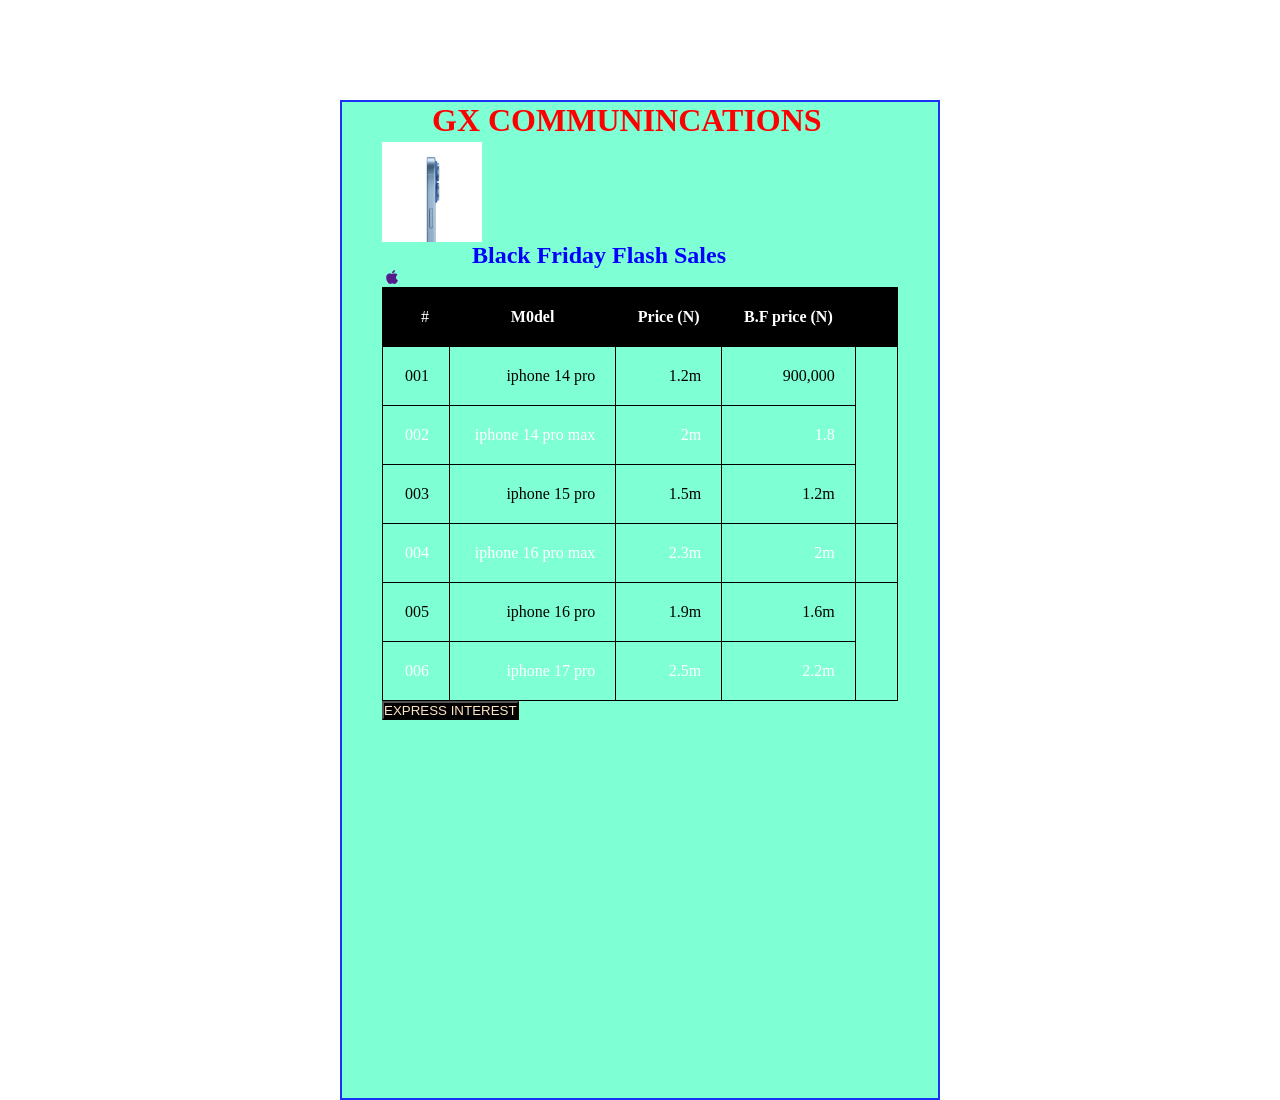
<file: index.html>
<!DOCTYPE html>
<html lang="en">
<head>
    <meta charset="UTF-8">
    <meta name="viewport" content="width=device-width, initial-scale=1.0">
    <title>flash sales</title>
    <link rel="stylesheet" href="assets/css/customer.css">
    <link rel="stylesheet" href="assets/css/lesson.css">
    <link rel="stylesheet" href="assets/css/all.min.css">
</head>
<body>
   <div class="container">
    <div class="box">
        <img class="user-icon" src="assets/image/image/mist-blue-ii-680x680.jpg" alt="" width="50px">
    </div>
        <h1>GX COMMUNINCATIONS </h1>
        <h2>Black Friday Flash Sales</h2>
        <a href=""><i class="fa-brands fa-apple" ></i></a>
         

    <div class="customers-table-container">
        <table class="customer-table">
    
        

        <thead>
            <tr>
<td>#</td>
<th>M0del</th>
<th>Price (N)</th>
<th>B.F price (N)</th>
    <th colspan="2"></th></tr></thead>            
      
       
        <tbody>   
            

       
             
             <tr>
                <td>001</td>
                <td>iphone 14 pro</td>
                <td>1.2m</td>
                <td>900,000</td>
                
                </tr>
                
             <tr>
                <td>002</td>
                <td>iphone 14 pro max</td>
                <td>2m</td>
                <td>1.8</td>
                
                </tr>
                               
                     <tr>
                <td>003</td>
                <td>iphone 15 pro</td>
                <td>1.5m</td>
                <td>1.2m</td>
                
                </tr>
             <tr>
                <td>004</td>
                <td>iphone 16 pro max</td>
                <td>2.3m</td>
                <td>2m</td>
                
                <td></tr>
            <tr>
                <td>005</td>
                <td>iphone 16 pro</td>
                <td>1.9m</td>
                <td>1.6m</td>
                
            </tr> 
             <tr>
                <td>006</td>
                <td>iphone 17 pro</td>
                <td>2.5m</td>
                <td>2.2m</td>
                
                </tr> </tbody>
     </table> </div> 
     <a href="interst.html"><button class="button">EXPRESS INTEREST</button></a>   


       
   
    
</div> 
</body>
</html>
</file>
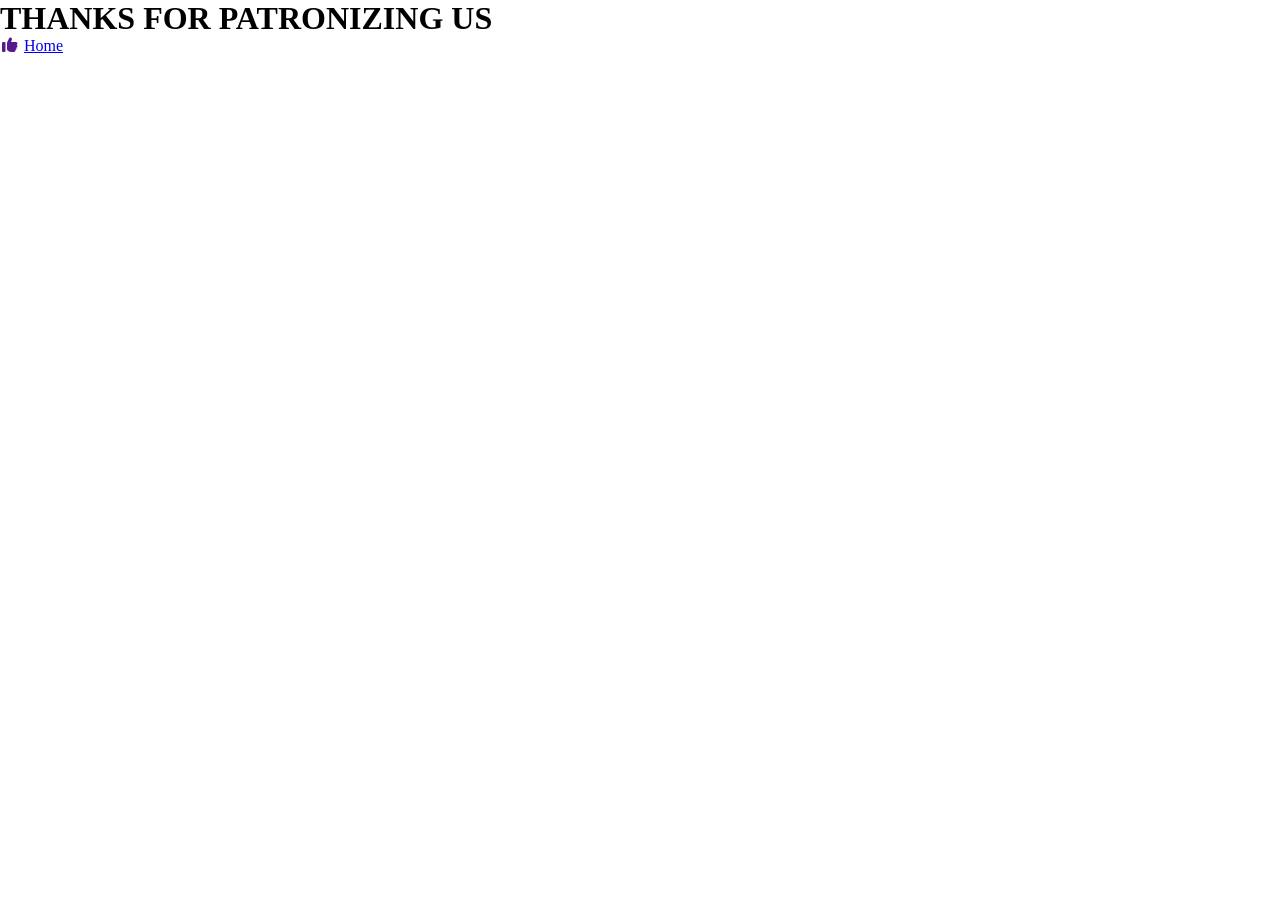
<file: interst.html>
<!DOCTYPE html>
<html lang="en">
<head>
    <meta charset="UTF-8">
    <meta name="viewport" content="width=device-width, initial-scale=1.0">
    <title>Document</title><link rel="stylesheet" href="assets/css/lesson.css">
    <link rel="stylesheet" href="assets/css/all.min.css">

</head>
<body>
  <h1>THANKS FOR PATRONIZING US</h1>
     <a href=""><i class="fa-solid fa-thumbs-up" ></i></a>
     <a href="index.html">Home</a>
</body>
</html>
</file>
<file: assets/css/customer.css>
*{margin: 0;
    padding: 0;
    box-sizing: border-box;

}
.customer-table-container{max-width: 900px;
    height: 1000px;
    background-color: white;
    margin: 50px auto;
z-index: -1;
}
.customer-table{width: 100%;
    border: 10x;

}
.hi.cus{
    text-align:center ;
    text-decoration: underline;
    font-size: 50px;


}
.customer-table,th,td{
    border: 1px solid black;
    border-collapse: collapse;
}
thead{
    background-color:black;
    color: white;
}
th,td{
    padding: 20px;
}
td:hover{
    background-color: black;
    color: white;
    cursor: pointer;

}
td{
    text-align: right;
}
tr:hover{
    background-color: blueviolet;
    color: white;
    transform: 0.5s ease-in-out;

}
tr:nth-child(even){
    background: color #221f22;
    color: white;

}
.button{
    background-color: black;
    color: bisque;
    cursor: pointer;

}
.button-hover{
    background-color: white;
}
</file>
<file: assets/css/lesson.css>
*{
    margin: 0;
    padding: 0;
    box-sizing:border-box ;
  
}
.container{
    border: 1px solid black;
    color: black;
    height: 1000px;
    padding: 40px;
    width: 600px;
    margin: auto;
    margin-top: 100px;
    border: 2px solid rgba(0, 0, 255, 0.803);
    position: relative;
    background-color:aquamarine 
}
.box{
    width: 100px;
    height: 100px;
    background: rgb(115,108,108);    
    position: sticky;
     top: 0;
}
.user-icon{
    width: 100%;
}
.fa-envelope{
    position: relative;
    bottom: 60px;
    right: 20px;

}
.container h1{
    color: red;    
    position: absolute;
     top:0;    
    left: 0;
    margin-left: 90px;
    

}
.container h2{
    color: blue; 
    margin-left:90px;   
    
    
}
</file>
